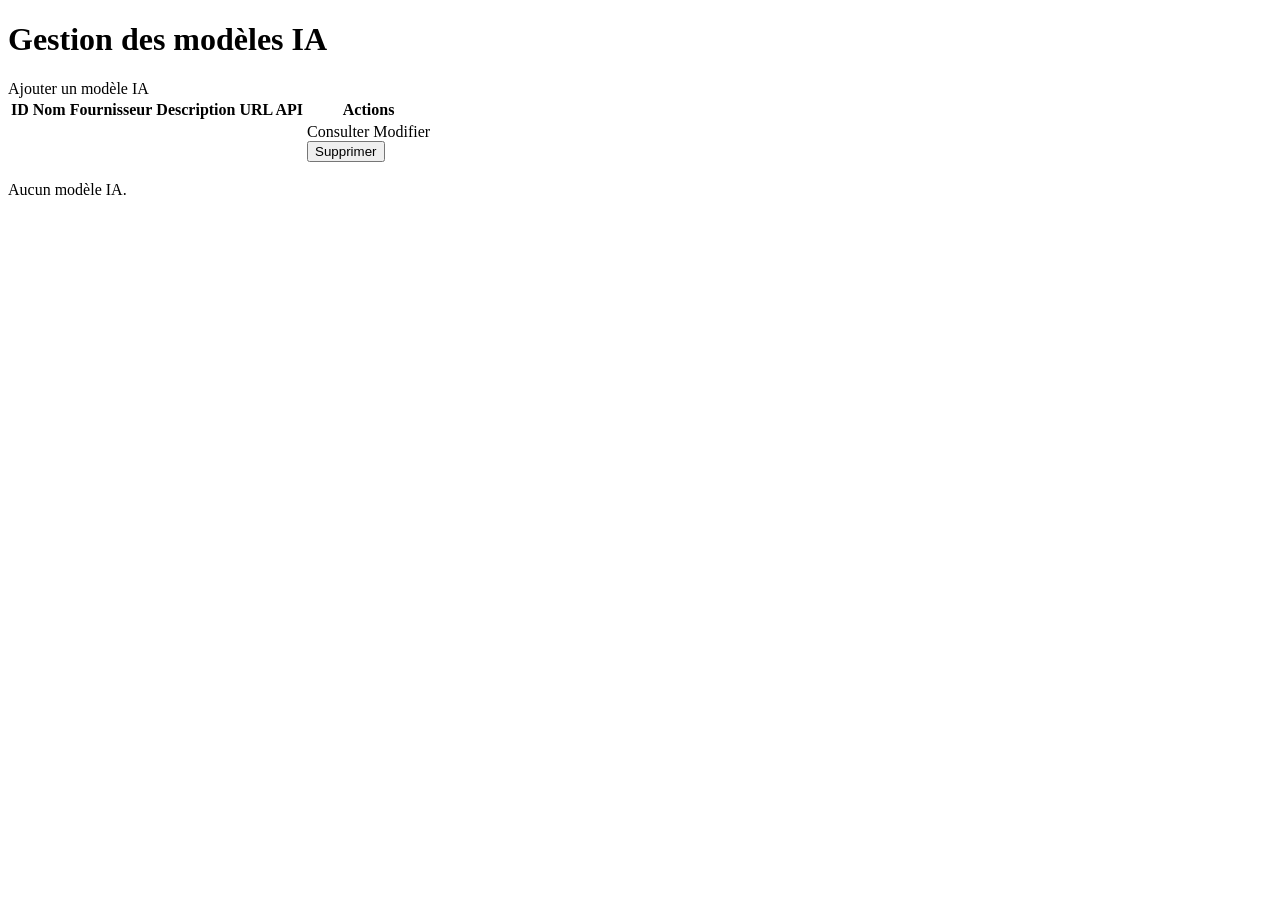
<file: src/main/resources/templates/admin/modeleIA/index.html>
<!DOCTYPE html>
<html lang="fr" xmlns:th="http://www.thymeleaf.org"
      th:replace="~{base :: layout(~{::main}, 'Gestion des modèles IA')}">
<body>
<main th:fragment="main" class="page-container">
  <div class="container mt-4">
    <h1>Gestion des modèles IA</h1>
    <a th:href="@{/admin/modeles-ia/create}"
       class="btn btn-primary mb-3">Ajouter un modèle IA</a>
    <div th:if="${succes}" th:text="${succes}"
         class="alert alert-success"></div>
    <div th:if="${erreur}" th:text="${erreur}"
         class="alert alert-danger"></div>
    <table class="table table-striped table-hover">
      <thead>
        <tr>
          <th>ID</th><th>Nom</th><th>Fournisseur</th>
          <th>Description</th><th>URL API</th><th>Actions</th>
        </tr>
      </thead>
      <tbody>
        <tr th:each="modeleIA : ${modelesIA}">
          <td th:text="${modeleIA.id}"></td>
          <td th:text="${modeleIA.nom}"></td>
          <td th:text="${modeleIA.fournisseurIA?.nom}"></td>
          <td th:text="${modeleIA.description}"></td>
          <td th:text="${modeleIA.urlAPI}"></td>
          <td>
            <a class="btn btn-info btn-sm"
               th:href="@{/admin/modeles-ia/{id}(id=${modeleIA.id})}">
              Consulter</a>
            <a class="btn btn-warning btn-sm"
               th:href="@{/admin/modeles-ia/{id}/edit(id=${modeleIA.id})}">
              Modifier</a>
            <form method="post" class="d-inline"
                  th:action="@{/admin/modeles-ia/{id}(id=${modeleIA.id})}"
                  onsubmit="return confirm('Supprimer ce modèle IA ?')">
              <input type="hidden" name="_method" value="DELETE">
              <button type="submit" class="btn btn-danger btn-sm">
                Supprimer</button>
            </form>
          </td>
        </tr>
      </tbody>
    </table>
    <p th:if="${#lists.isEmpty(modelesIA)}">Aucun modèle IA.</p>
  </div>
</main>
</body>
</html>
</file>
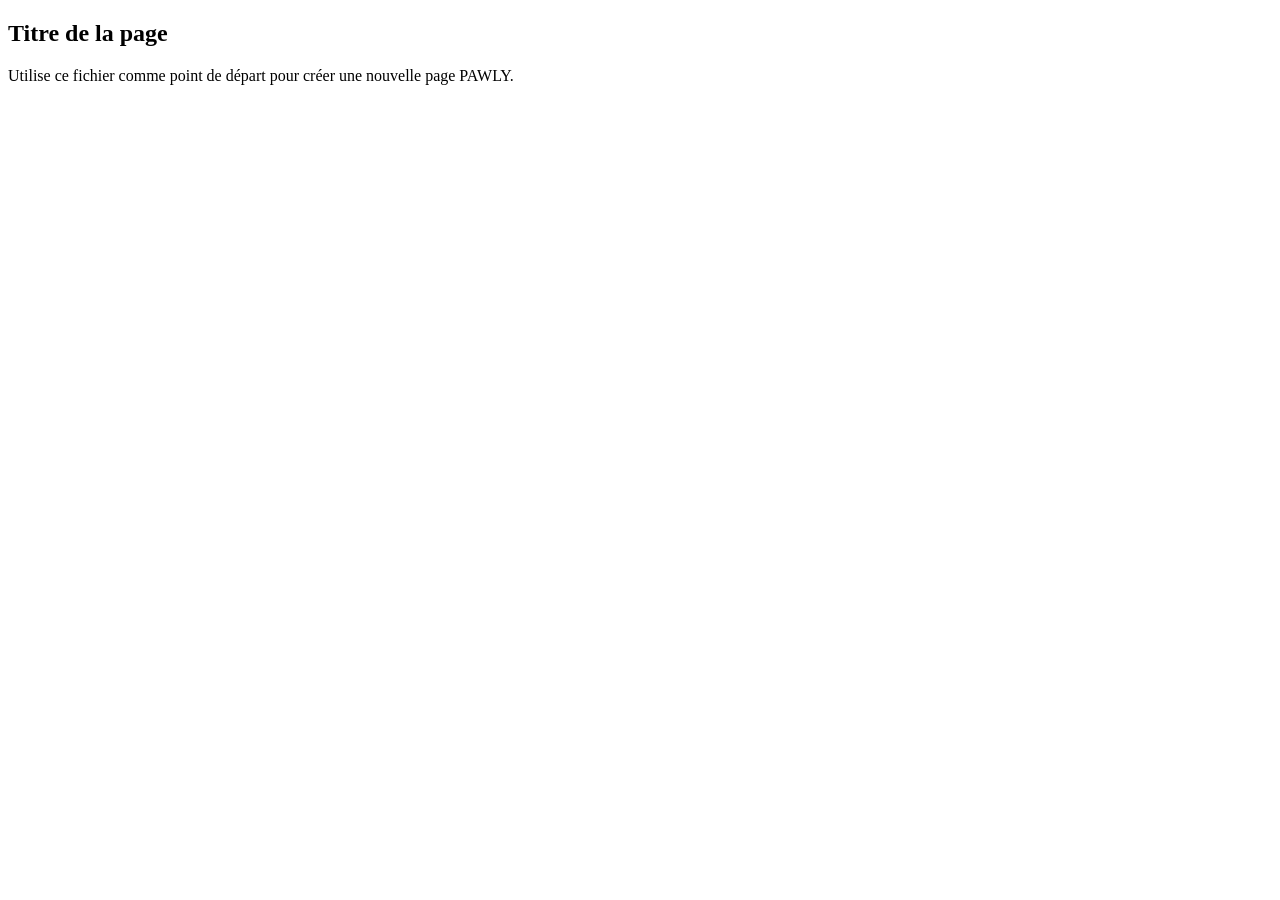
<file: src/main/resources/templates/exemple.html>
<!DOCTYPE html>
<html lang="fr" xmlns:th="http://www.thymeleaf.org"
      th:replace="~{base :: layout(~{::main}, 'PAWLY - Exemple')}">
<body>
<main th:fragment="main" class="page-container">
    <section class="content-card">
        <h1>Titre de la page</h1>
        <p>Utilise ce fichier comme point de départ pour créer une nouvelle page PAWLY.</p>
    </section>
</main>
</body>
</html>
</file>
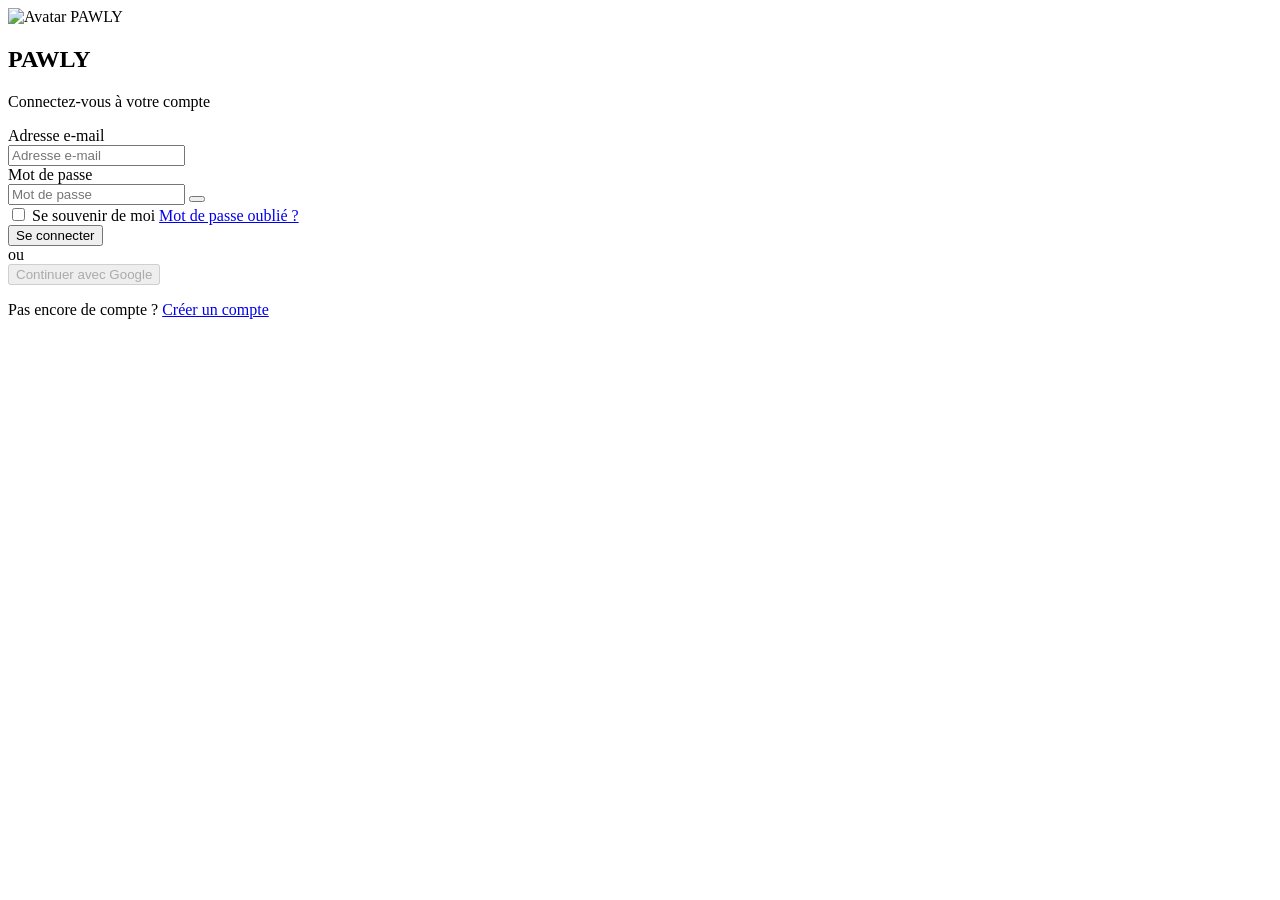
<file: src/main/resources/templates/auth/connexion.html>
<!DOCTYPE html>
<html lang="fr" xmlns:th="http://www.thymeleaf.org"
      th:replace="~{base :: layout(~{::main}, 'PAWLY - Connexion')}">
<body>
<!--
    CONTRAT AVEC ChatBotController :
      - POST /connexion -> champs : email, password (rememberMe est envoyé mais ignoré pour l'instant)
      - messages flash : erreur, information
-->
<main th:fragment="main" class="auth-page">
    <section class="auth-card">
        <span class="avatar avatar--lg"><img th:src="@{/img/pawly-avatar.png}" alt="Avatar PAWLY"></span>
        <h1 class="wordmark wordmark--md">PAWLY</h1>
        <p class="auth-subtitle">Connectez-vous à votre compte</p>

        <div th:if="${erreur}" class="alert alert-danger pawly-alert" role="alert" th:text="${erreur}"></div>
        <div th:if="${information}" class="alert alert-info pawly-alert" role="status" th:text="${information}"></div>

        <form th:action="@{/connexion}" method="post" class="auth-form">
            <label class="visually-hidden" for="email">Adresse e-mail</label>
            <div class="input-with-icon">
                <i class="bi bi-envelope"></i>
                <input id="email" name="email" type="email" placeholder="Adresse e-mail"
                       autocomplete="username" required>
            </div>

            <label class="visually-hidden" for="password">Mot de passe</label>
            <div class="input-with-icon">
                <i class="bi bi-lock"></i>
                <input id="password" name="password" type="password" placeholder="Mot de passe"
                       autocomplete="current-password" required>
                <button class="password-toggle" type="button" data-toggle-password="password"
                        aria-label="Afficher le mot de passe">
                    <i class="bi bi-eye"></i>
                </button>
            </div>

            <div class="auth-options">
                <label class="remember-option">
                    <input type="checkbox" name="rememberMe">
                    <span>Se souvenir de moi</span>
                </label>
                <a href="#" class="text-link" aria-disabled="true"
                   title="Fonctionnalité à mettre en place">Mot de passe oublié ?</a>
            </div>

            <button class="btn-pawly w-100" type="submit">Se connecter</button>
        </form>

        <div class="auth-divider"><span>ou</span></div>
        <button class="btn-google w-100" type="button" disabled
                title="Connexion Google à configurer ultérieurement">
            <i class="bi bi-google"></i> Continuer avec Google
        </button>
        <p class="signup-text">Pas encore de compte ? <a href="#" aria-disabled="true">Créer un compte</a></p>
    </section>
</main>
</body>
</html>
</file>
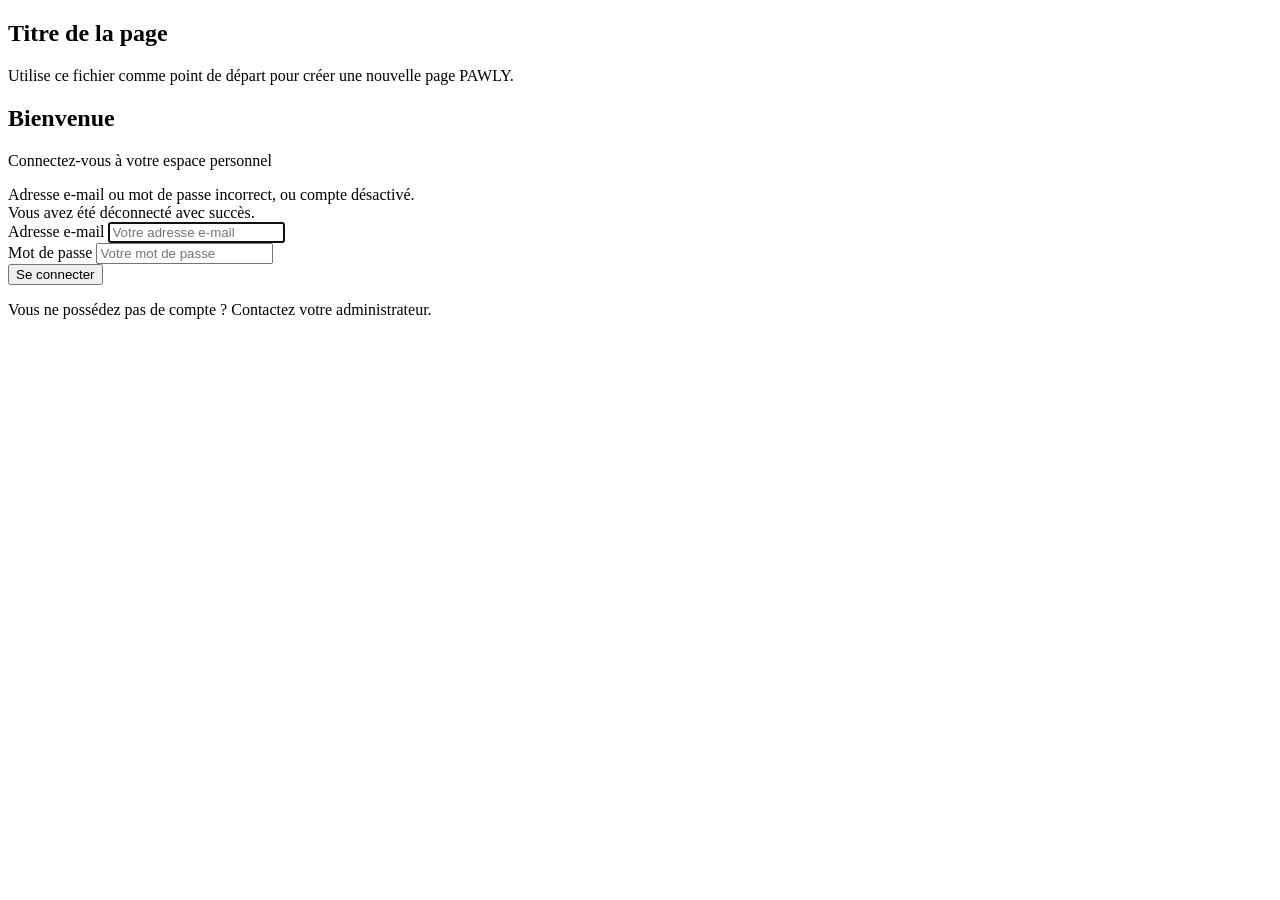
<file: src/main/resources/templates/auth/login.html>
<!DOCTYPE html>
<html lang="fr" xmlns:th="http://www.thymeleaf.org"
      th:replace="~{base :: layout(~{::main}, 'PAWLY - connexion')}">
<body>
<main th:fragment="main" class="page-container">
    <section class="content-card">
        <h1>Titre de la page</h1>
        <p>Utilise ce fichier comme point de départ pour créer une nouvelle page PAWLY.</p>
    </section>


<!-- Formulaire de connexion -->
<section class="login-card">

    <div class="login-heading">
        <h2>Bienvenue</h2>
        <p>Connectez-vous à votre espace personnel</p>
    </div>

    <!-- Identifiants incorrects -->
    <div th:if="${param.error}"
         class="alert alert-danger"
         role="alert">
        Adresse e-mail ou mot de passe incorrect,
        ou compte désactivé.
    </div>

    <!-- Déconnexion réussie -->
    <div th:if="${param.logout}"
         class="alert alert-success"
         role="status">
        Vous avez été déconnecté avec succès.
    </div>

    <form th:action="@{/login}"
          method="post">

        <!-- Adresse e-mail -->
        <div class="mb-3">
            <label for="email"
                   class="form-label">
                Adresse e-mail
            </label>

            <input type="email"
                   class="form-control login-input"
                   id="email"
                   name="email"
                   placeholder="Votre adresse e-mail"
                   autocomplete="username"
                   required
                   autofocus>
        </div>

        <!-- Mot de passe -->
        <div class="mb-4">
            <label for="password"
                   class="form-label">
                Mot de passe
            </label>

            <input type="password"
                   class="form-control login-input"
                   id="password"
                   name="password"
                   placeholder="Votre mot de passe"
                   autocomplete="current-password"
                   required>
        </div>

        <button type="submit"
                class="btn login-submit w-100">
            Se connecter
        </button>
    </form>

    <div class="login-information">
        <p>
            Vous ne possédez pas de compte ?
            Contactez votre administrateur.
        </p>
    </div>

</section>
</main>
</body>
</html>
</file>
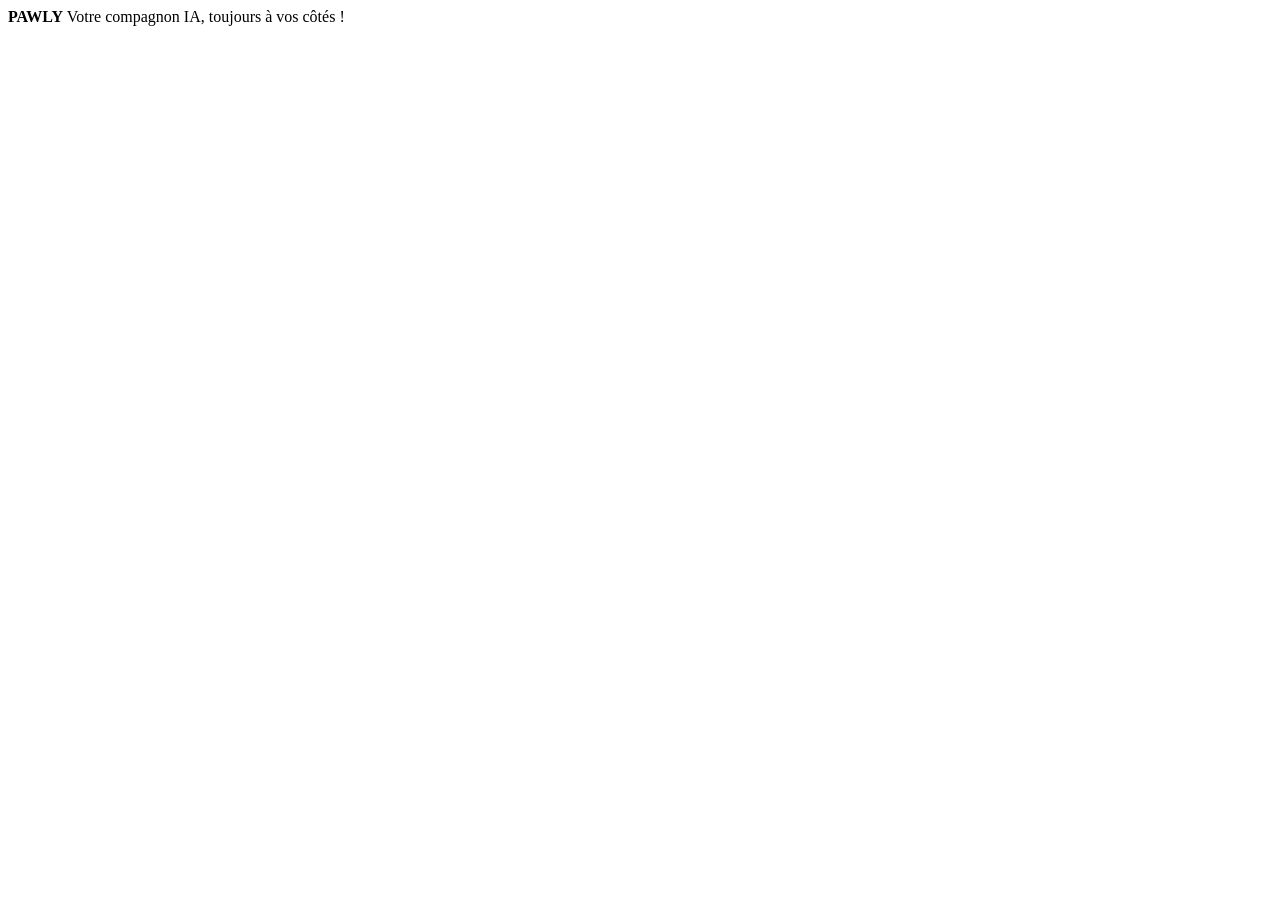
<file: src/main/resources/templates/fragment/footer.html>
<!DOCTYPE html>
<html lang="fr" xmlns:th="http://www.thymeleaf.org">
<body>
<footer th:fragment="footer" class="app-footer">
    <strong>PAWLY</strong>
    <span>Votre compagnon IA, toujours à vos côtés !</span>
</footer>
</body>
</html>
</file>
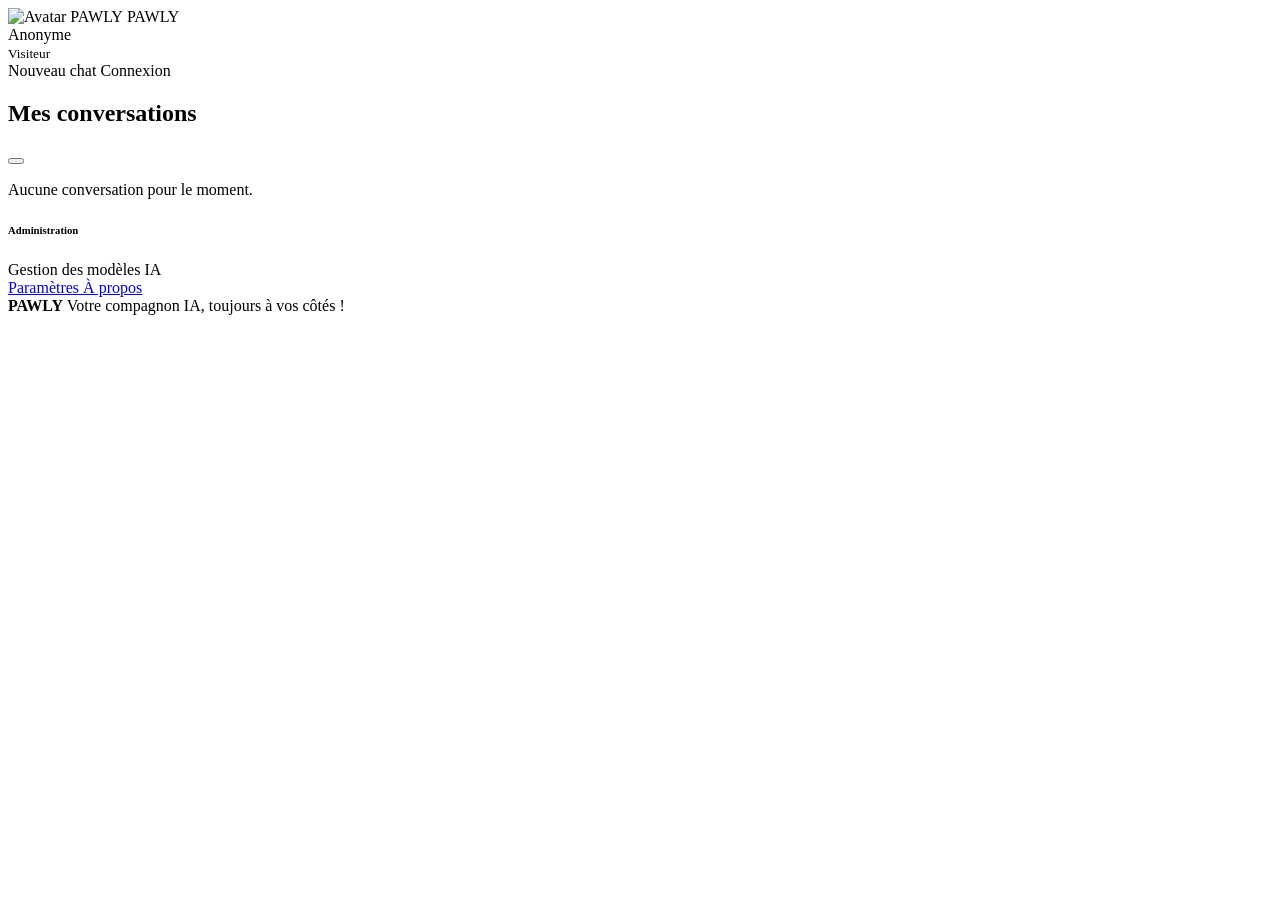
<file: src/main/resources/templates/fragment/navbar.html>
<!DOCTYPE html>
<html lang="fr" xmlns:th="http://www.thymeleaf.org" xmlns:sec="http://www.thymeleaf.org/extras/spring-security">
<body>
<!--
    Barre latérale du chat.
    Utilise les variables du modèle fournies par ChatController :
      - conversations : liste des conversations (la plus récente en premier)
      - conversation  : conversation affichée (null sur la page d'accueil)
-->
<aside th:fragment="sidebar" class="sidebar" id="sidebar" aria-label="Navigation du chat">
    <a class="sidebar-brand" th:href="@{/}" aria-label="PAWLY - Nouveau chat">
        <span class="avatar avatar--md"><img th:src="@{/img/pawly-avatar.png}" alt="Avatar PAWLY"></span>
        <span class="wordmark wordmark--sm">PAWLY</span>
    </a>

    <div class="" th:if="${utilisateur != null}">
<span th:text="${utilisateur != null
   ? utilisateur.prenom + ' ' + utilisateur.nom
   : 'Anonyme'}">
   Anonyme
</span>
   <br>
   <small th:text="${utilisateur != null
   ? utilisateur.role.nom
   : 'Visiteur'}">
       Visiteur
   </small>
    </div>

    <nav class="sidebar-nav">
        <a th:href="@{/}" class="sidebar-link sidebar-link--primary">
            <i class="bi bi-chat-dots"></i> Nouveau chat
        </a>
        <a th:href="@{/connexion}" class="sidebar-link">
            <i class="bi bi-person"></i> Connexion
        </a>
    </nav>

    <div class="sidebar-section">
        <h2 class="sidebar-section-title"><i class="bi bi-chat-left-text"></i> Mes conversations</h2>
        <div class="conversation-list">
            <div class="conversation-list">
                <div th:each="conv : ${conversations}" class="conversation-item">
                    <a th:href="@{/conversations/{id}(id=${conv.id})}"
                       th:text="${conv.titre}"
                       th:title="${conv.titre}"
                       th:classappend="${conversation != null and conversation.id == conv.id} ? 'is-active' : ''"
                       class="conversation-link">
                    </a>
                    <form th:action="@{/conversations/{id}/supprimer(id=${conv.id})}" method="post"
                          class="conversation-delete-form" data-confirm="Supprimer cette conversation ?">
                        <button type="submit" class="conversation-delete" aria-label="Supprimer la conversation" title="Supprimer">
                            <i class="bi bi-trash"></i>
                        </button>
                    </form>
                </div>
                <p class="conversation-empty" th:if="${conversations == null or conversations.isEmpty()}">
                    Aucune conversation pour le moment.
                </p>
            </div>
        </div>
    </div>

    <div class="sidebar-bottom">
        <div sec:authorize="hasRole('ADMIN')">
            <h6 class="sidebar-section-title"><i class="bi bi-shield-lock"></i> Administration</h6>
            <a th:href="@{/admin/modeles-ia}" class="sidebar-link">
                <i class="bi bi-cpu"></i> Gestion des modèles IA
            </a>
        </div>
        <a href="#" class="sidebar-link" aria-disabled="true" title="Bientôt disponible">
            <i class="bi bi-gear"></i> Paramètres
        </a>
        <a href="#" class="sidebar-link" aria-disabled="true" title="Bientôt disponible">
            <i class="bi bi-info-circle"></i> À propos
        </a>
    </div>

    <footer class="sidebar-footer">
        <strong>PAWLY</strong>
        <span>Votre compagnon IA, toujours à vos côtés !</span>
    </footer>

</aside>
</body>
</html>
</file>
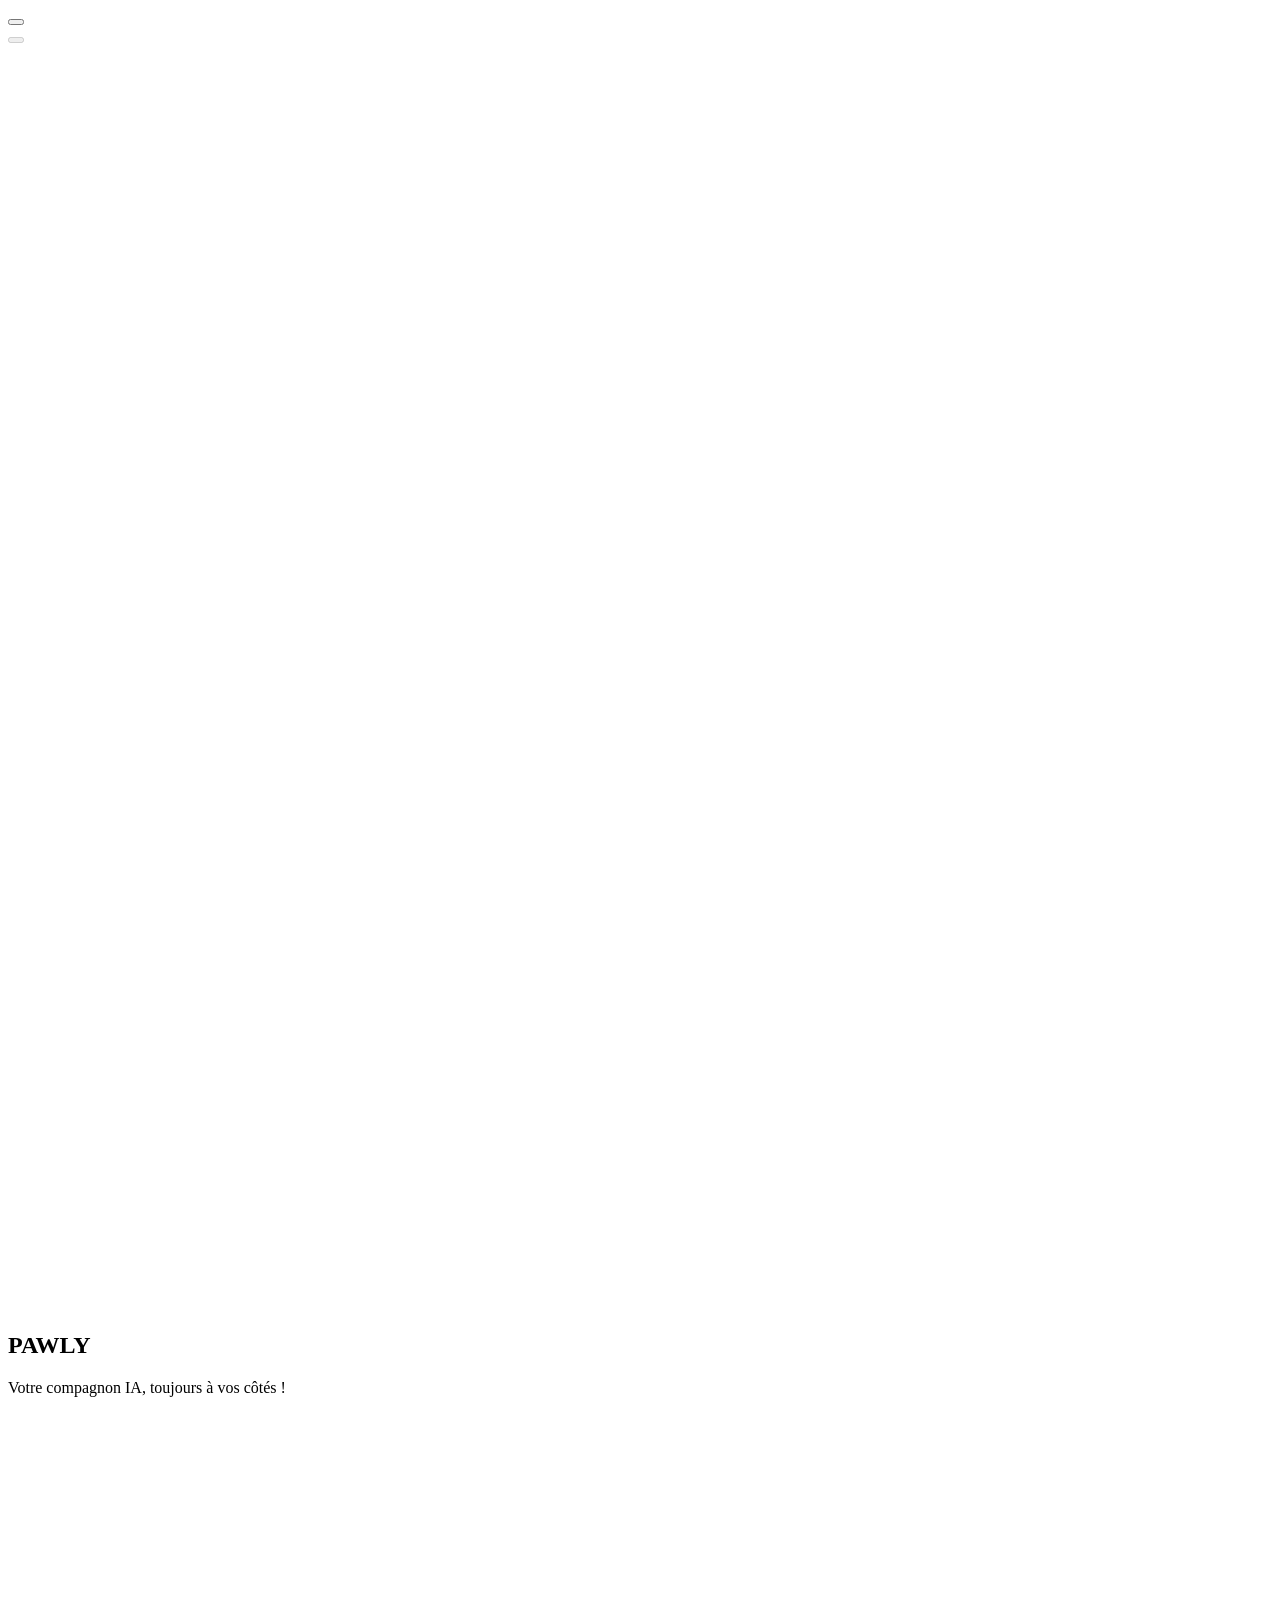
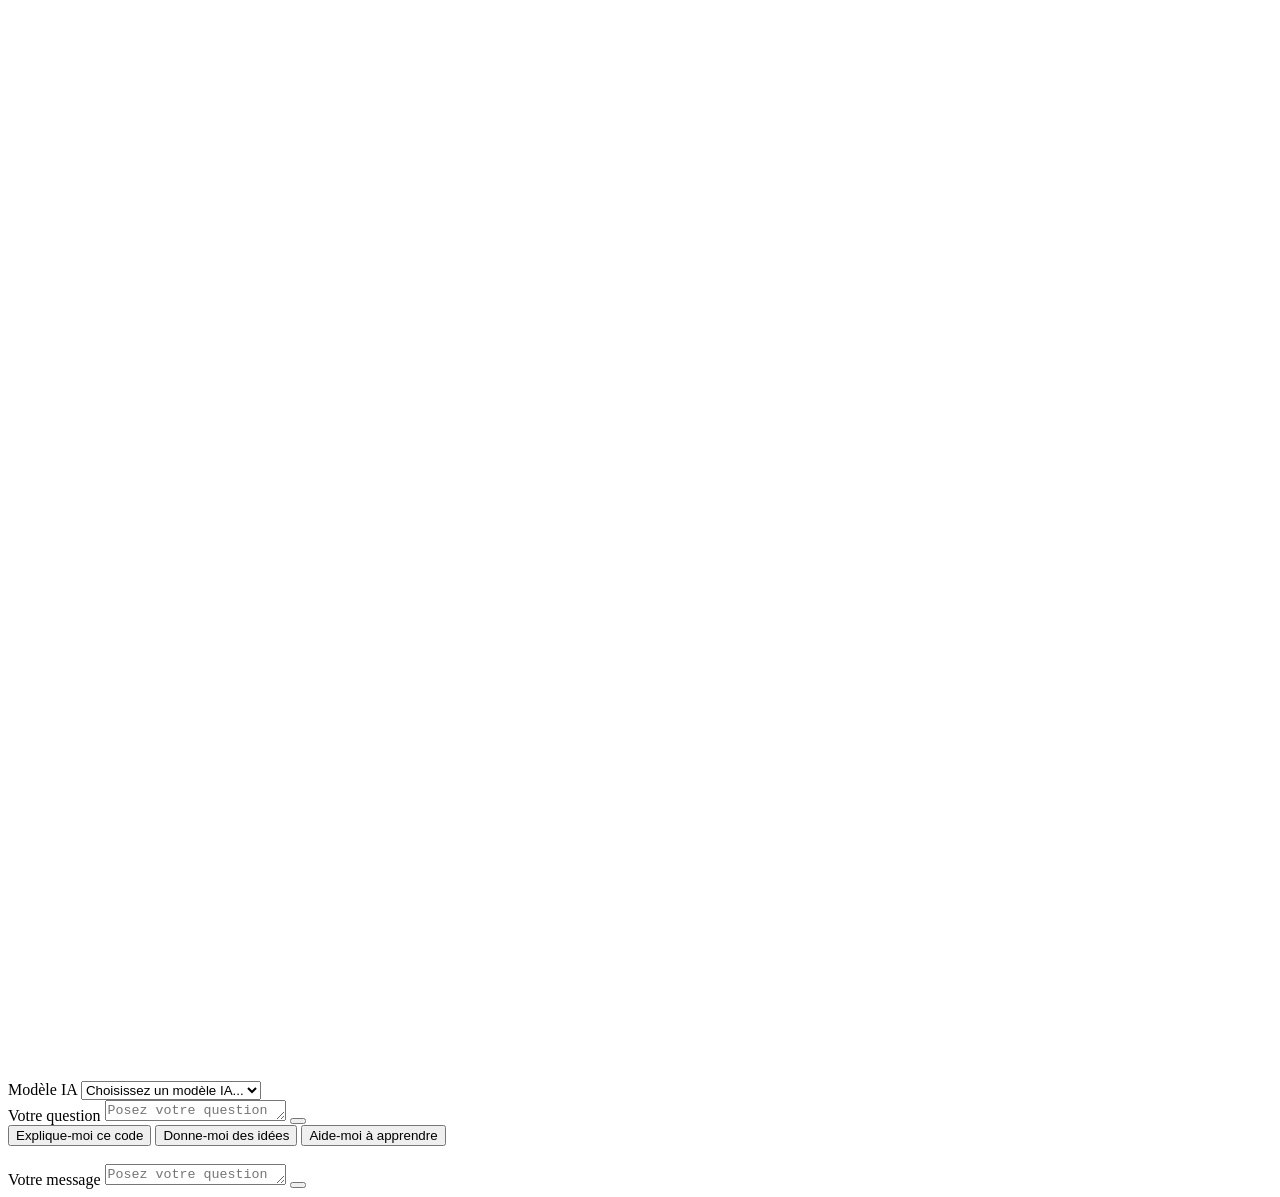
<file: src/main/resources/templates/utilisateur/chat.html>
<!DOCTYPE html>
<html lang="fr"
      xmlns:th="http://www.thymeleaf.org"
      th:replace="~{base :: layout(~{::main}, 'PAWLY')}">

<head></head>

<body>

<!--
    CONTRAT AVEC ChatController (ne pas modifier sans adapter le contrôleur) :
      - variables du modèle : conversations, conversation (null à l'accueil), modeles, messages
      - POST /conversations                  -> champs : idModele (obligatoire), prompt
      - POST /conversations/{id}/messages    -> champ  : prompt
    Le comportement JavaScript (suggestions, défilement, menu mobile) est dans /js/pawly.js
    car seul le contenu de <main> est injecté dans le layout.
-->
<main class="chat-layout" data-chat-layout>

    <!-- BARRE LATÉRALE : logo, nouveau chat, historique des conversations -->
    <div th:replace="~{fragment/navbar :: sidebar}"></div>
    <div class="sidebar-backdrop" data-sidebar-close></div>

    <!-- ZONE PRINCIPALE -->
    <section class="chat-main">

        <div class="chat-topbar">
            <button type="button" class="icon-button sidebar-toggle" data-sidebar-toggle
                    aria-controls="sidebar" aria-label="Ouvrir le menu">
                <i class="bi bi-list"></i>
            </button>
            <div class="chat-topbar-actions">
                <button type="button" class="icon-button" aria-label="Nouveautés" title="Bientôt disponible" disabled>
                    <i class="bi bi-stars"></i>
                </button>
                <a class="icon-button" th:href="@{/connexion}" aria-label="Mon compte" title="Mon compte">
                    <i class="bi bi-person"></i>
                </a>
            </div>
        </div>

        <!-- Zone défilante : accueil OU historique des messages -->
        <div class="chat-scroll" data-chat-scroll>

            <!-- CAS 1 : aucune conversation sélectionnée (page d'accueil + création) -->
            <div th:if="${conversation == null}" class="chat-welcome">
                <svg class="welcome-paw" viewBox="0 0 64 64" aria-hidden="true"><use href="#pawly-paw"/></svg>
                <h1 class="wordmark wordmark--xl">PAWLY</h1>
                <p class="chat-welcome-tagline">Votre compagnon IA, toujours à vos côtés !</p>
                <div class="welcome-divider" aria-hidden="true">
                    <svg class="paw-icon" viewBox="0 0 64 64"><use href="#pawly-paw"/></svg>
                </div>

                <form th:action="@{/conversations}" method="post" class="composer-form" data-chat-form>
                    <!-- Sélecteur de modèle IA (requis par le contrôleur : idModele) -->
                    <div class="model-picker">
                        <i class="bi bi-cpu" aria-hidden="true"></i>
                        <label class="visually-hidden" for="idModele">Modèle IA</label>
                        <select id="idModele" name="idModele" required>
                            <option value="" disabled selected>Choisissez un modèle IA...</option>
                            <option th:each="modele : ${modeles}"
                                    th:value="${modele.id}"
                                    th:text="${modele.nom}"></option>
                        </select>
                    </div>
                    <div class="composer">
                        <label class="visually-hidden" for="promptInput">Votre question</label>
                        <textarea id="promptInput" name="prompt" rows="1"
                                  placeholder="Posez votre question à PAWLY..." required></textarea>
                        <button class="composer-send" type="submit" aria-label="Envoyer">
                            <i class="bi bi-arrow-right"></i>
                        </button>
                    </div>
                </form>

                <!-- Suggestions rapides : remplissent le champ #promptInput (voir pawly.js) -->
                <div class="suggestions">
                    <button type="button" class="suggestion" data-prompt="Explique-moi ce code">
                        <i class="bi bi-code-slash"></i> Explique-moi ce code
                    </button>
                    <button type="button" class="suggestion" data-prompt="Donne-moi des idées">
                        <i class="bi bi-lightbulb"></i> Donne-moi des idées
                    </button>
                    <button type="button" class="suggestion" data-prompt="Aide-moi à apprendre">
                        <i class="bi bi-mortarboard"></i> Aide-moi à apprendre
                    </button>
                </div>
            </div>

            <!-- CAS 2 : historique des messages de la conversation active -->
            <div th:if="${conversation != null}" class="chat-messages">
                <div th:each="message : ${messages}"
                     th:with="isUser=${message.typeMessage.name() == 'UTILISATEUR'}"
                     th:classappend="${isUser} ? 'message--user' : 'message--assistant'"
                     class="message">
                    <span th:if="${isUser}" class="message-avatar" aria-hidden="true"><i class="bi bi-person"></i></span>
                    <span th:unless="${isUser}" class="message-avatar avatar" aria-hidden="true">
                        <img th:src="@{/img/pawly-avatar.png}" alt="">
                    </span>
                    <div class="message-main">
                        <div class="message-author"
                             th:text="${isUser} ? 'Vous' : (${conversation.modeleIA?.nom} ?: 'PAWLY')"></div>
                        <!-- Code Remplacer pour que le chat s'affiche mot par mot
                        <div class="message-content" th:text="${message.contenu}"></div>-->
                        <div class="message-content" th:attr="data-message-assistant=${!isUser}" th:text="${message.contenu}"></div>
                    </div>
                </div>
            </div>

        </div>

        <!-- ZONE DE SAISIE fixe en bas : uniquement dans une conversation existante -->
        <div th:if="${conversation != null}" class="chat-dock">
            <form th:action="@{/conversations/{id}/messages(id=${conversation.id})}" method="post"
                  class="composer-form" data-chat-form>
                <div class="composer">
                    <label class="visually-hidden" for="promptInput">Votre message</label>
                    <textarea id="promptInput" name="prompt" rows="1"
                              placeholder="Posez votre question à PAWLY..." required></textarea>
                    <button class="composer-send" type="submit" aria-label="Envoyer">
                        <i class="bi bi-arrow-right"></i>
                    </button>
                </div>
            </form>
        </div>

    </section>
</main>

</body>
</html>
</file>
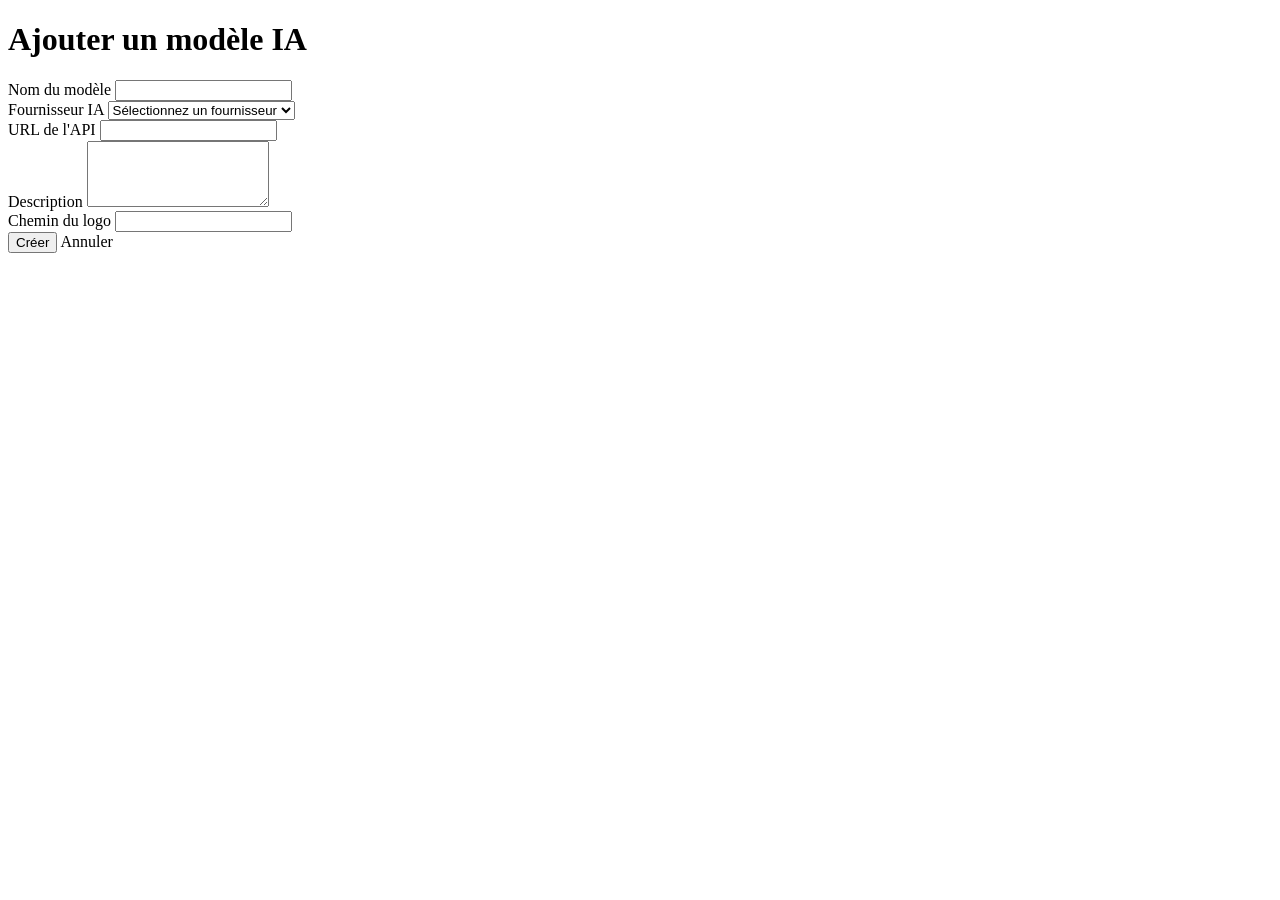
<file: src/main/resources/templates/admin/modeleIA/create.html>
<!DOCTYPE html>
<html lang="fr" xmlns:th="http://www.thymeleaf.org"
      th:replace="~{base :: layout(~{::main}, 'Ajouter un modèle IA')}">
<body>
<main th:fragment="main" class="page-container">
  <div class="container mt-4">
    <h1>Ajouter un modèle IA</h1>
    <form method="post"
          th:action="@{/admin/modeles-ia}">
      <div class="mb-3">
        <label for="nom" class="form-label">Nom du modèle</label>
        <input type="text" id="nom" name="nom" class="form-control"
               required>
      </div>
      <div class="mb-3">
        <label for="fourniseurIAId" class="form-label">
          Fournisseur IA</label>
        <select id="fourniseurIAId" name="fourniseurIAId"
                class="form-select" required>
          <option value="">Sélectionnez un fournisseur</option>
          <option th:each="fourniseur : ${fourniseursIA}"
                  th:value="${fourniseur.id}" th:text="${fourniseur.nom}">
          </option>
        </select>
      </div>
      <div class="mb-3">
        <label for="urlAPI" class="form-label">URL de l'API</label>
        <input type="url" id="urlAPI" name="urlAPI" class="form-control"
               required>
      </div>
      <div class="mb-3">
        <label for="description" class="form-label">Description</label>
        <textarea id="description" name="description" rows="4"
                  class="form-control">
        </textarea>
      </div>
      <div class="mb-3">
        <label for="cheminLogo" class="form-label">Chemin du logo</label>
        <input type="text" id="cheminLogo" name="cheminLogo"
               class="form-control">
      </div>
      <button type="submit" class="btn btn-success">Créer</button>
      <a th:href="@{/admin/modeles-ia}" class="btn btn-secondary">
        Annuler</a>
    </form>
  </div>
</main>
</body>
</html>
</file>
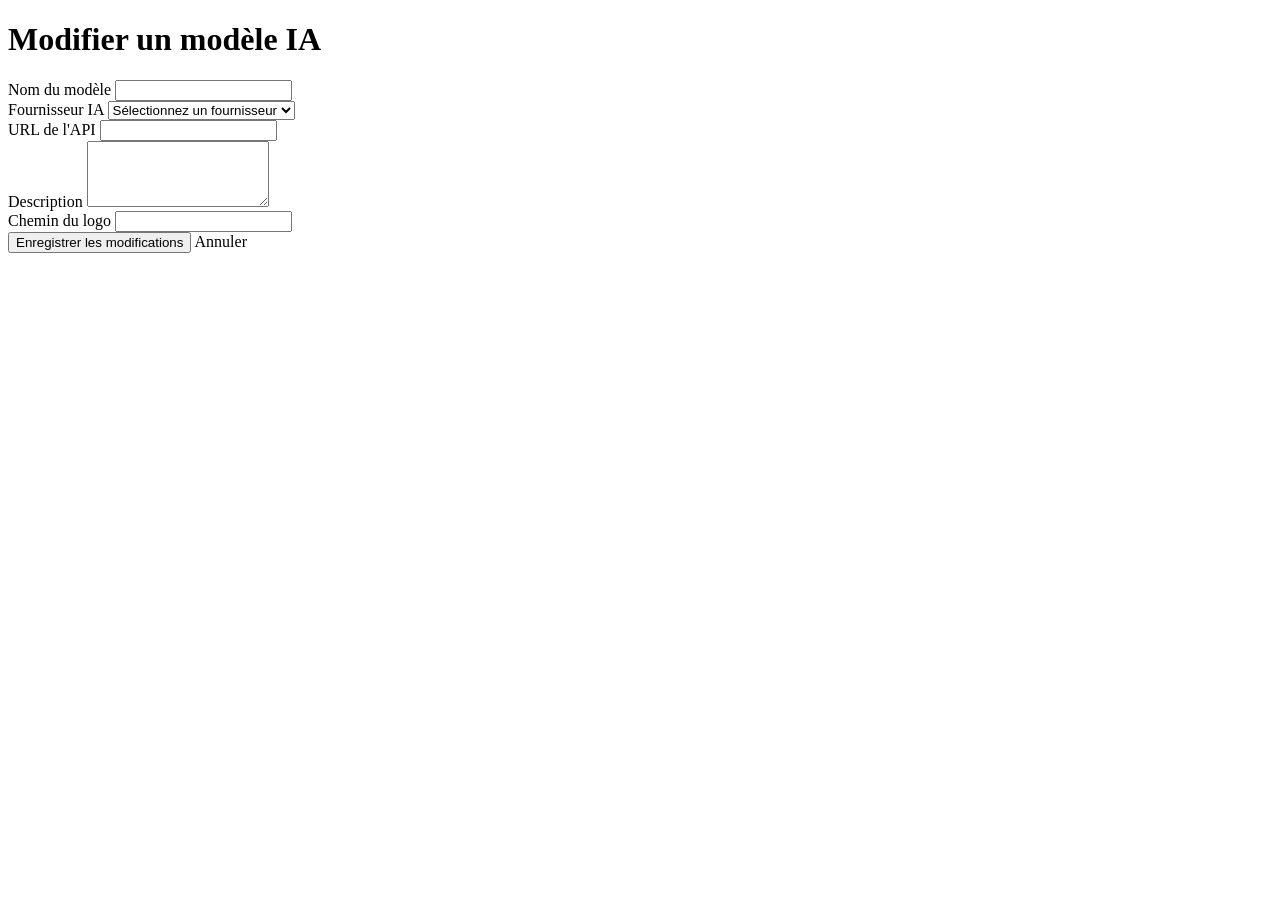
<file: src/main/resources/templates/admin/modeleIA/edit.html>
<!DOCTYPE html>
<html lang="fr" xmlns:th="http://www.thymeleaf.org"
      th:replace="~{base :: layout(~{::main}, 'Modifier un modèle IA')}">
<body>
<main th:fragment="main" class="page-container">
  <div class="container mt-4">
    <h1>Modifier un modèle IA</h1>
    <form method="post"
          th:action="@{/admin/modeles-ia/{id}(id=${modeleIA.id})}">
      <input type="hidden" name="_method" value="PUT">
      <div class="mb-3">
        <label for="nom" class="form-label">Nom du modèle</label>
        <input type="text" id="nom" name="nom" class="form-control"
               th:value="${modeleIA.nom}" required>
      </div>
      <div class="mb-3">
        <label for="fourniseurIAId" class="form-label">
          Fournisseur IA</label>
        <select id="fourniseurIAId" name="fourniseurIAId"
                class="form-select" required>
          <option value="">Sélectionnez un fournisseur</option>
          <option th:each="fourniseur : ${fourniseursIA}"
                  th:value="${fourniseur.id}" th:text="${fourniseur.nom}"
                  th:selected="${modeleIA.fournisseurIA?.id
                                 == fourniseur.id}">
          </option>
        </select>
      </div>
      <div class="mb-3">
        <label for="urlAPI" class="form-label">URL de l'API</label>
        <input type="url" id="urlAPI" name="urlAPI" class="form-control"
               th:value="${modeleIA.urlAPI}" required>
      </div>
      <div class="mb-3">
        <label for="description" class="form-label">Description</label>
        <textarea id="description" name="description" rows="4"
                  class="form-control" th:text="${modeleIA.description}">
        </textarea>
      </div>
      <div class="mb-3">
        <label for="cheminLogo" class="form-label">Chemin du logo</label>
        <input type="text" id="cheminLogo" name="cheminLogo"
               class="form-control" th:value="${modeleIA.cheminLogo}">
      </div>
      <button type="submit" class="btn btn-success">
        Enregistrer les modifications</button>
      <a th:href="@{/admin/modeles-ia}" class="btn btn-secondary">
        Annuler</a>
    </form>
  </div>
</main>
</body>
</html>
</file>
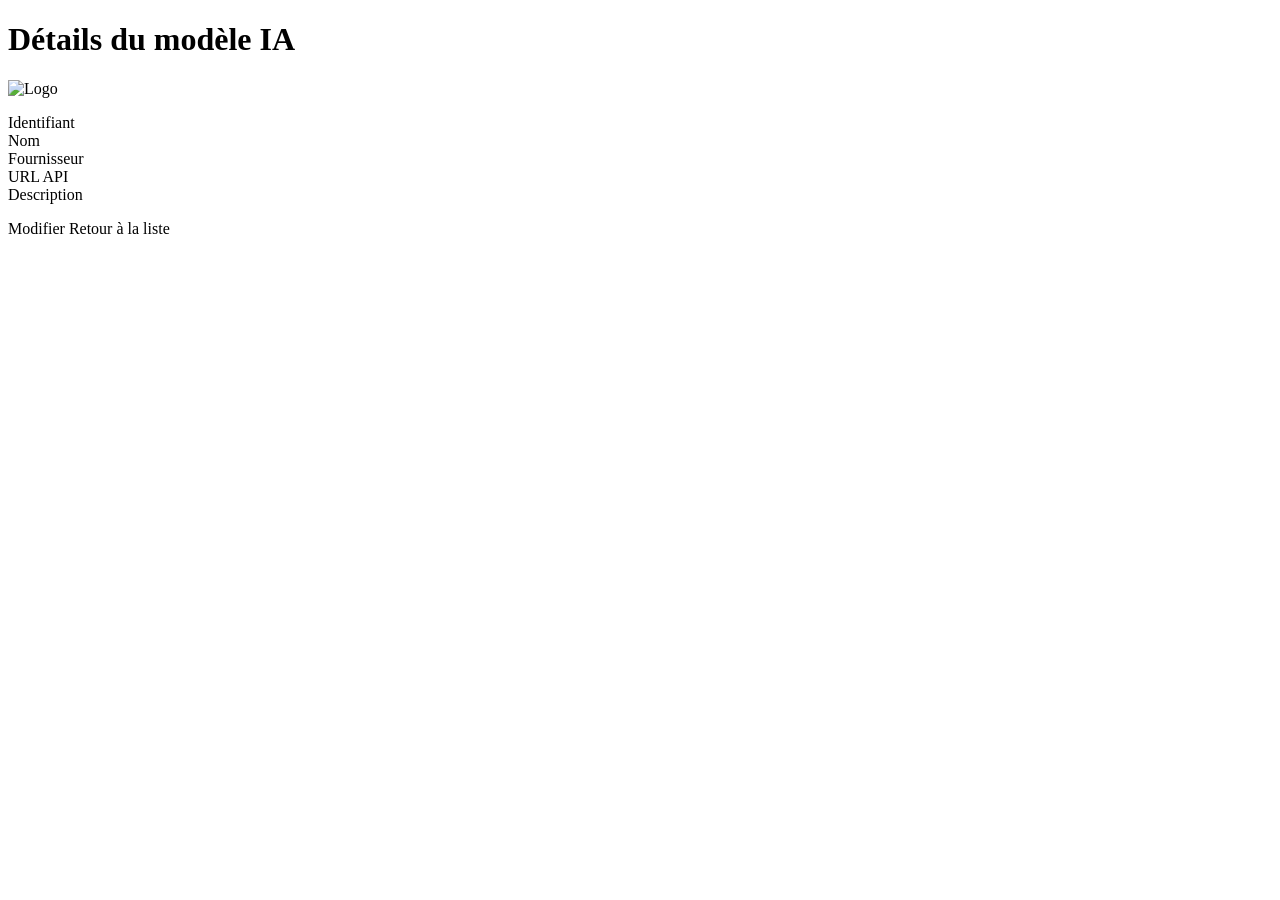
<file: src/main/resources/templates/admin/modeleIA/show.html>
<!DOCTYPE html>
<html lang="fr" xmlns:th="http://www.thymeleaf.org"
      th:replace="~{base :: layout(~{::main}, 'Détails du modèle IA')}">
<body>
<main th:fragment="main" class="page-container">
  <div class="container mt-4">
    <h1>Détails du modèle IA</h1>
    <div class="card">
      <div class="card-header"><h2 th:text="${modeleIA.nom}"></h2></div>
      <div class="card-body">
        <img th:if="${!#strings.isEmpty(modeleIA.cheminLogo)}"
             th:src="@{${modeleIA.cheminLogo}}" alt="Logo" width="100">
        <dl class="row">
          <dt class="col-sm-3">Identifiant</dt>
          <dd class="col-sm-9" th:text="${modeleIA.id}"></dd>
          <dt class="col-sm-3">Nom</dt>
          <dd class="col-sm-9" th:text="${modeleIA.nom}"></dd>
          <dt class="col-sm-3">Fournisseur</dt>
          <dd class="col-sm-9"
              th:text="${modeleIA.fournisseurIA?.nom}"></dd>
          <dt class="col-sm-3">URL API</dt>
          <dd class="col-sm-9" th:text="${modeleIA.urlAPI}"></dd>
          <dt class="col-sm-3">Description</dt>
          <dd class="col-sm-9" th:text="${modeleIA.description}"></dd>
        </dl>
        <a class="btn btn-warning"
           th:href="@{/admin/modeles-ia/{id}/edit(id=${modeleIA.id})}">
          Modifier</a>
        <a class="btn btn-secondary" th:href="@{/admin/modeles-ia}">
          Retour à la liste</a>
      </div>
    </div>
  </div>
</main>
</body>
</html>
</file>
